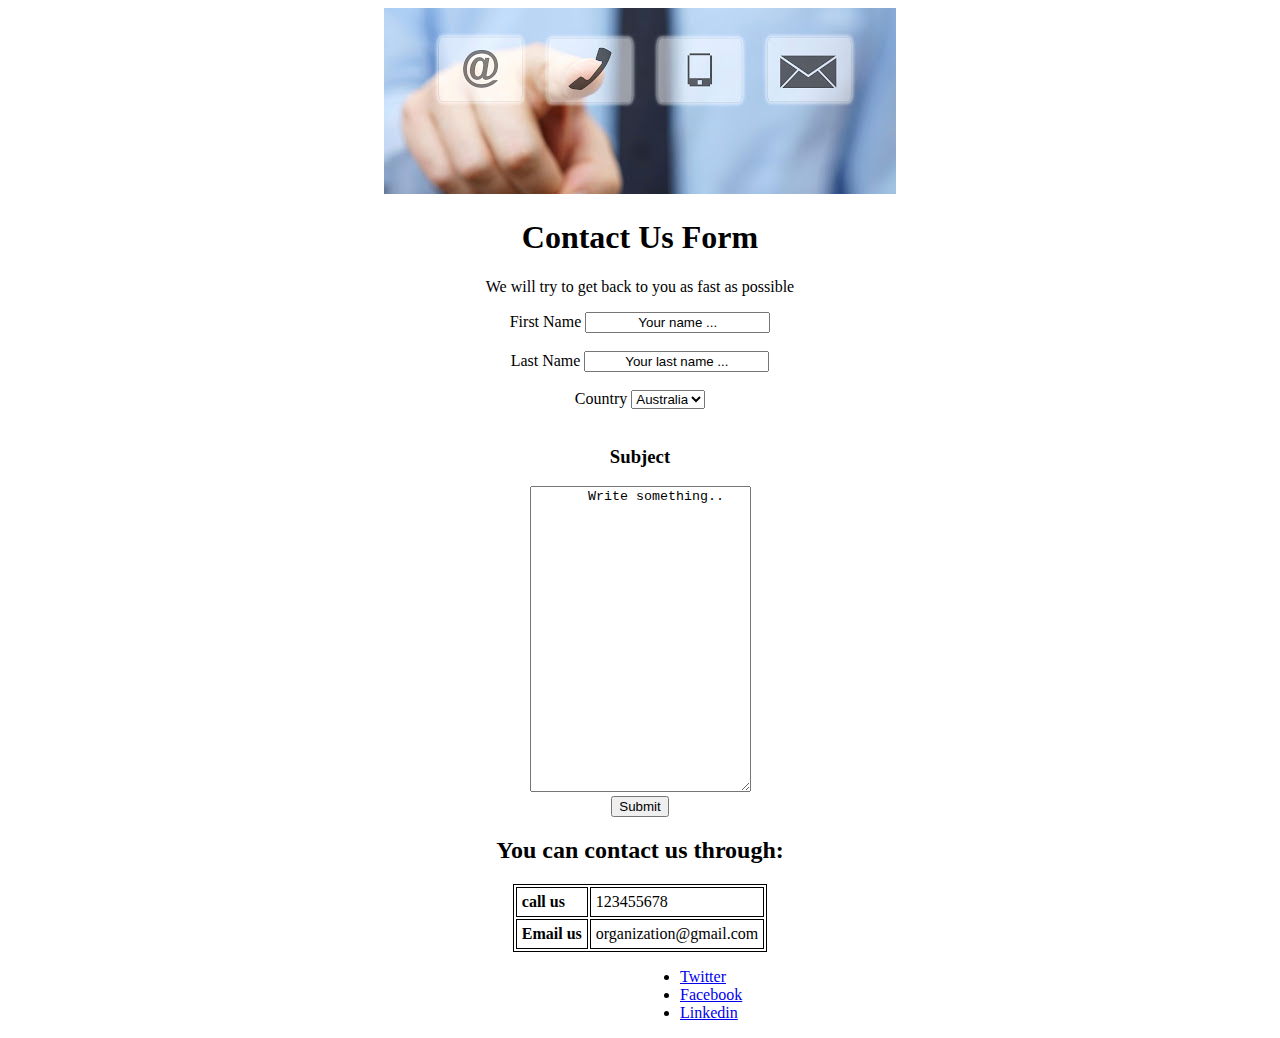
<file: index.HTML>
<!DOCTYPE html>
<html>
  <head>
    <style>
      table,
      th,
      td {
        border: 1px double black;
      }
      table {
        margin: auto;
      }
      ul {
        margin-left: 50%;
        margin-right: 50%;
      }
      th,
      td {
        padding: 5px;
        text-align: left;
      }

      * {
        justify-content: center;
        text-align: center;
      }
    </style>

    <title>HomeWork one</title>
  </head>

  <body>
    <img src="/images/ContactUs.jpeg" alt="ContactUs" />

    <h1>Contact Us Form</h1>

    <p>We will try to get back to you as fast as possible</p>

    <div>
      <label for="FirstName"> First Name</label>
      <input type="text" id="FirstName" value="Your name ..." />
      <br />
      <br />
      <label for="LastName"> Last Name</label>
      <input type="text" id="FirstName" value="Your last name ..." />
    </div>
    <br />

    <div>
      <label for="countrys">Country</label>
      <select name="countrys" id="countrys">
        <option value="Australia">Australia</option>
        <option value="Riyadh">Riyadh</option>
        <option value="Dubai">Dubai</option>
      </select>
    </div>

    <br />

    <div>
      <h3>Subject</h3>

      <textarea name="subject" id="subject" cols="25" rows="20">
    Write something..
    </textarea
      >
      <br />

      <input type="submit" />
    </div>

    <div>
      <h2>You can contact us through:</h2>
      <table>
        <tr>
          <th>call us</th>
          <td>123455678</td>
        </tr>
        <tr>
          <th>Email us</th>
          <td>organization@gmail.com</td>
        </tr>
      </table>
    </div>

    <div>
      <ul>
        <li><a href="https://twitter.com/">Twitter</a></li>
        <li><a href="https://ar-ar.facebook.com/">Facebook</a></li>
        <li><a href="https://sa.linkedin.com/">Linkedin</a></li>
      </ul>
    </div>
  </body>
</html>
</file>
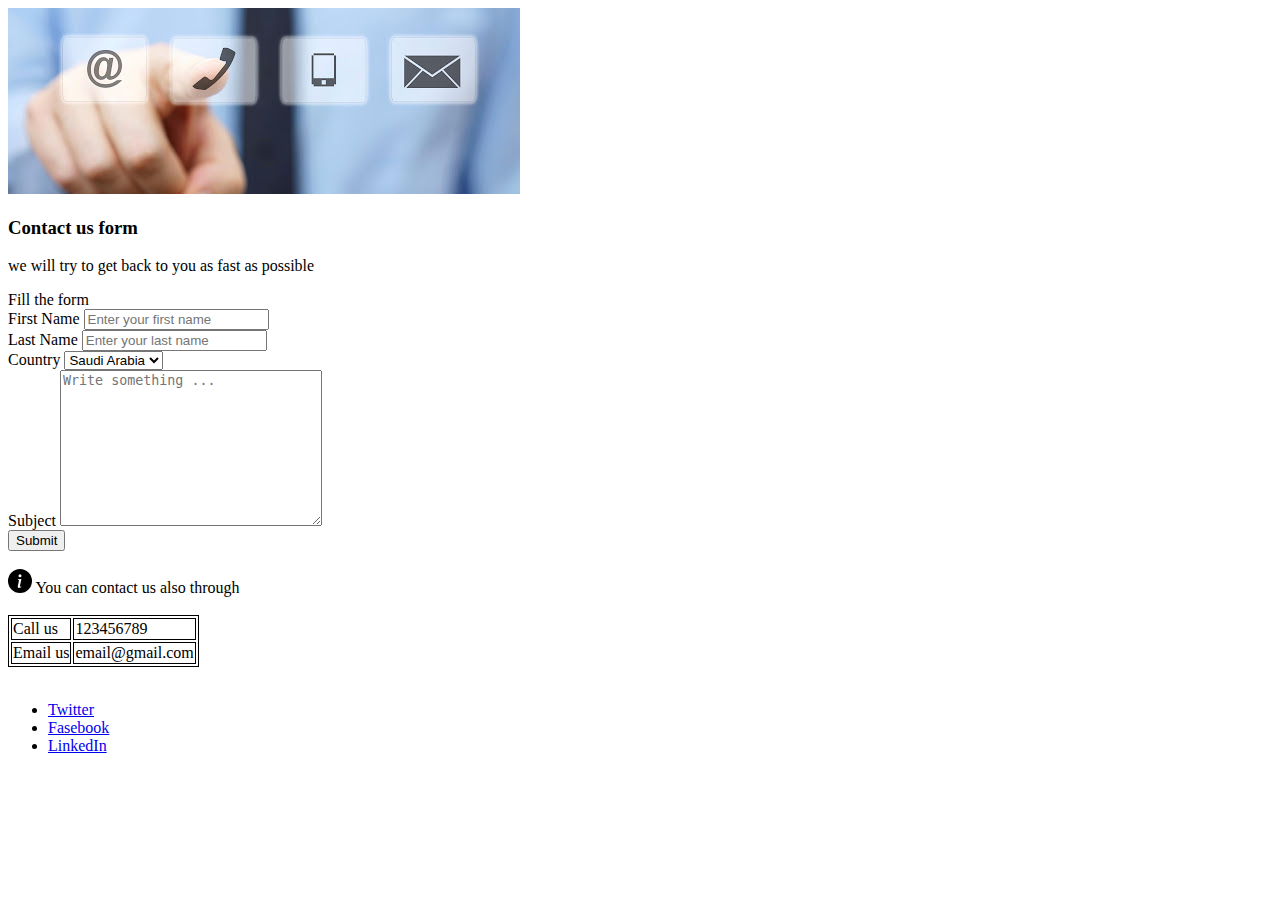
<file: index.html>
<!DOCTYPE html>
<html>
<head>
    <title>[FS102021] Basel Alanazi</title>
    <link href="https://cdn.jsdelivr.net/npm/bootstrap@5.1.1/dist/css/bootstrap.min.css" rel="stylesheet" integrity="sha384-F3w7mX95PdgyTmZZMECAngseQB83DfGTowi0iMjiWaeVhAn4FJkqJByhZMI3AhiU" crossorigin="anonymous">
</head>
<body>
    <style>
        table, th, td {
            border: 1px solid black;
            }
    </style>
    <div class="container p-4 col-md-8">
        <img class="rounded mx-auto d-block p-2" src="images/ContactUs.jpeg" alt="Contact us" height="186" width="512"/>
        <h3 class="text-center">Contact us form</h3>
        <p class="text-center">we will try to get back to you as fast as possible</p>
        <!-- FORM -->
        <div class="card">
            <div class="card-header text-center">
                Fill the form
            </div>
            <form class="row justify-content-center card-body">
                <div class="col-md-4 p-2">
                    <label for="fname" class="form-label">First Name</label>
                    <input class="form-control" type="text" name="fname" id="fname" placeholder="Enter your first name">
                </div>
                <div class="col-md-4 p-2">
                    <label for="lname" class="form-label">Last Name</label>
                    <input class="form-control" type="text" name="lname" id="lname" placeholder="Enter your last name">
                </div>
                    <div class="col-md-8 p-2">
                    <label for="country" class="form-label">Country</label>
                    <select class="form-control" name="country" id="country">
                        <option value="Saudi Arabia">Saudi Arabia</option>
                        <option value="Australia">Australia</option>
                    </select>
                </div>
                <div class="col-md-8 p-2">
                    <label for="message" class="form-label">Subject</label>
                    <textarea class="form-control" name="message" id="message" cols="30" rows="10" placeholder="Write something ..."></textarea>
                </div>
                <div class="col-md-8 text-center p-4">
                    <button class="btn btn-primary" type="submit">Submit</button>
                </div>
            </form>
        </div>
        <!-- END FORM -->
        <br>
        <svg xmlns="http://www.w3.org/2000/svg" style="display: none;">
            <symbol id="check-circle-fill" fill="currentColor" viewBox="0 0 16 16">
            <path d="M16 8A8 8 0 1 1 0 8a8 8 0 0 1 16 0zm-3.97-3.03a.75.75 0 0 0-1.08.022L7.477 9.417 5.384 7.323a.75.75 0 0 0-1.06 1.06L6.97 11.03a.75.75 0 0 0 1.079-.02l3.992-4.99a.75.75 0 0 0-.01-1.05z"/>
            </symbol>
            <symbol id="info-fill" fill="currentColor" viewBox="0 0 16 16">
            <path d="M8 16A8 8 0 1 0 8 0a8 8 0 0 0 0 16zm.93-9.412-1 4.705c-.07.34.029.533.304.533.194 0 .487-.07.686-.246l-.088.416c-.287.346-.92.598-1.465.598-.703 0-1.002-.422-.808-1.319l.738-3.468c.064-.293.006-.399-.287-.47l-.451-.081.082-.381 2.29-.287zM8 5.5a1 1 0 1 1 0-2 1 1 0 0 1 0 2z"/>
            </symbol>
            <symbol id="exclamation-triangle-fill" fill="currentColor" viewBox="0 0 16 16">
            <path d="M8.982 1.566a1.13 1.13 0 0 0-1.96 0L.165 13.233c-.457.778.091 1.767.98 1.767h13.713c.889 0 1.438-.99.98-1.767L8.982 1.566zM8 5c.535 0 .954.462.9.995l-.35 3.507a.552.552 0 0 1-1.1 0L7.1 5.995A.905.905 0 0 1 8 5zm.002 6a1 1 0 1 1 0 2 1 1 0 0 1 0-2z"/>
            </symbol>
        </svg>
        <div class="container col-md-8">
            <div class="row d-flex justify-content-center alert alert-primary p-2" role="alert">
                <div class="d-flex align-items-center col-md-8 p-4" >
                    <svg class="bi flex-shrink-0 me-2" width="24" height="24" role="img" aria-label="Info:"><use xlink:href="#info-fill"/></svg>
                    You can contact us also through
                </div>
                <br>
                <table class="text-center align-items-center col-md-8 text-black p-4">
                    <tr>
                        <td>Call us</td>
                        <td>123456789</td>
                    </tr>
                    <tr>
                        <td>Email us</td>
                        <td>email@gmail.com</td>
                    </tr>
                </table>
                <br>
                <ul class="text-center align-items-center col-md-4 p-4">
                    <li class="p-1">
                        <a href="twitter.com/">Twitter</a>
                    </li>
                    <li class="p-1">
                        <a href="facebook.com/">Fasebook</a>
                    </li>
                    <li class="p-1">
                        <a href="linkedin.com/">LinkedIn</a>
                    </li>
                </ul>
            </div>
        </div>
    </div>
</body>
</html>
</file>
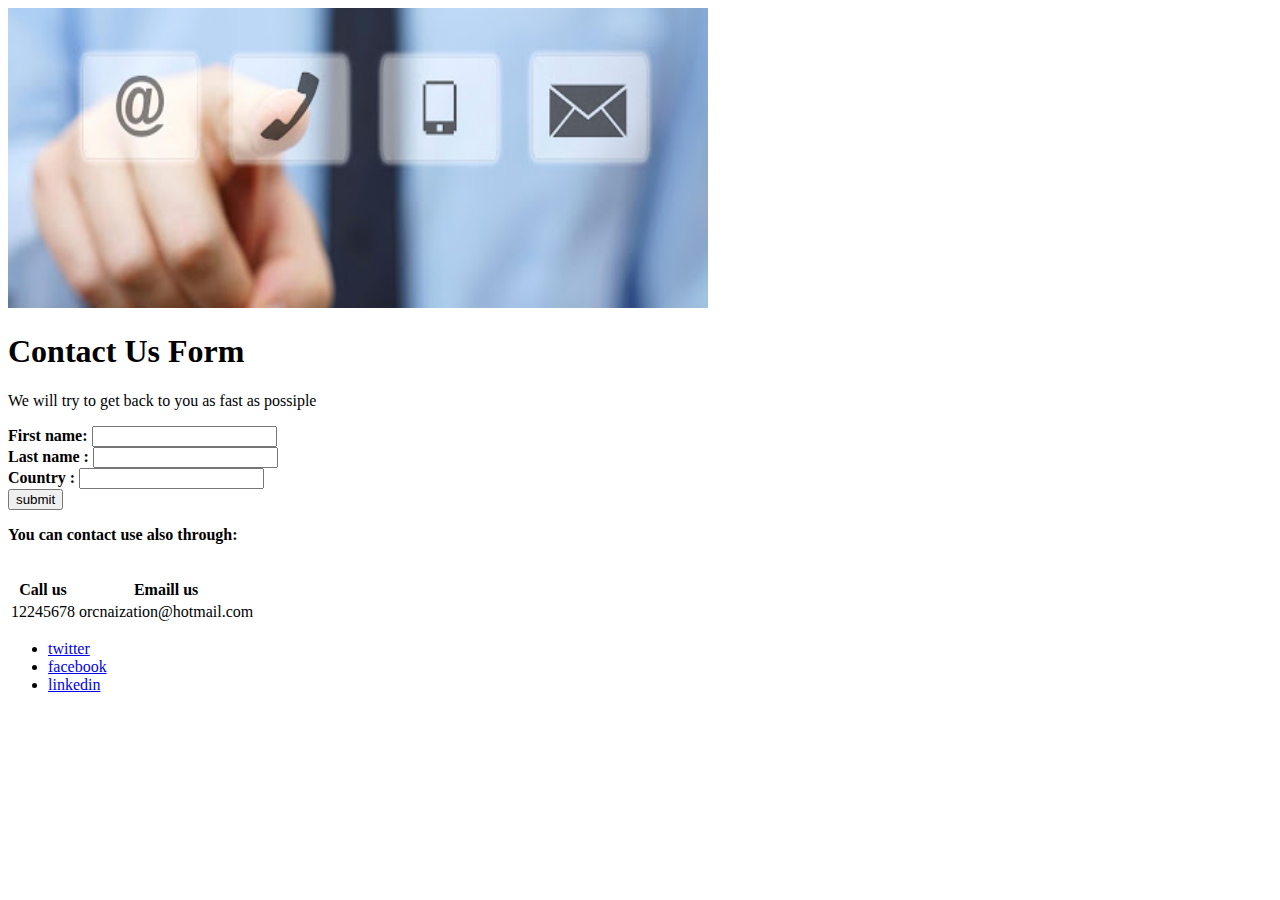
<file: Contact.html>
<!DOCTYPE html>
<html>
<head>
<title>Contact.html</title>
</head>

<body>
    <img src="ContactUs.jpeg" alt="pic not found" style="width: 700px;height:300px;">

    <h1>Contact Us Form </h1>
    <p>We will try to get back to you as fast as possiple </p>

    <form>
        <strong><label for="fname">First name:</label></strong>
        <input type="text" id="fname" name="fname"><br>
        <strong><label for="lname">Last name :</label></strong>
        <input type="text" id="lname" name="lname"><br>
        <strong><label for="country">Country  :</label></strong>
        <input type="text" id="country" name="country"><br>

        <button type="button" value="save">submit</button>
    </form>
    <p><strong>You can contact use also through: </strong></p>

    <table>
        <tr>
         <strong> <th>Call us</th></strong><br>
         <strong><th>Emaill us</th></strong>
        </tr>

        <tr>
        <td>12245678</td>
        <td>orcnaization@hotmail.com</td>
        </tr>


    </table>

        
<div>
    <ul>
         <li><a href="https://www.twitter.com/"> twitter</a><br></li>
         <li><a href="https://www.facebook.com/"> facebook</a><br></li>
         <li><a href="https://www.linkedin.com/"> linkedin</a><br></li>
        
        </ul>
</div>

</body>
</html>
</file>
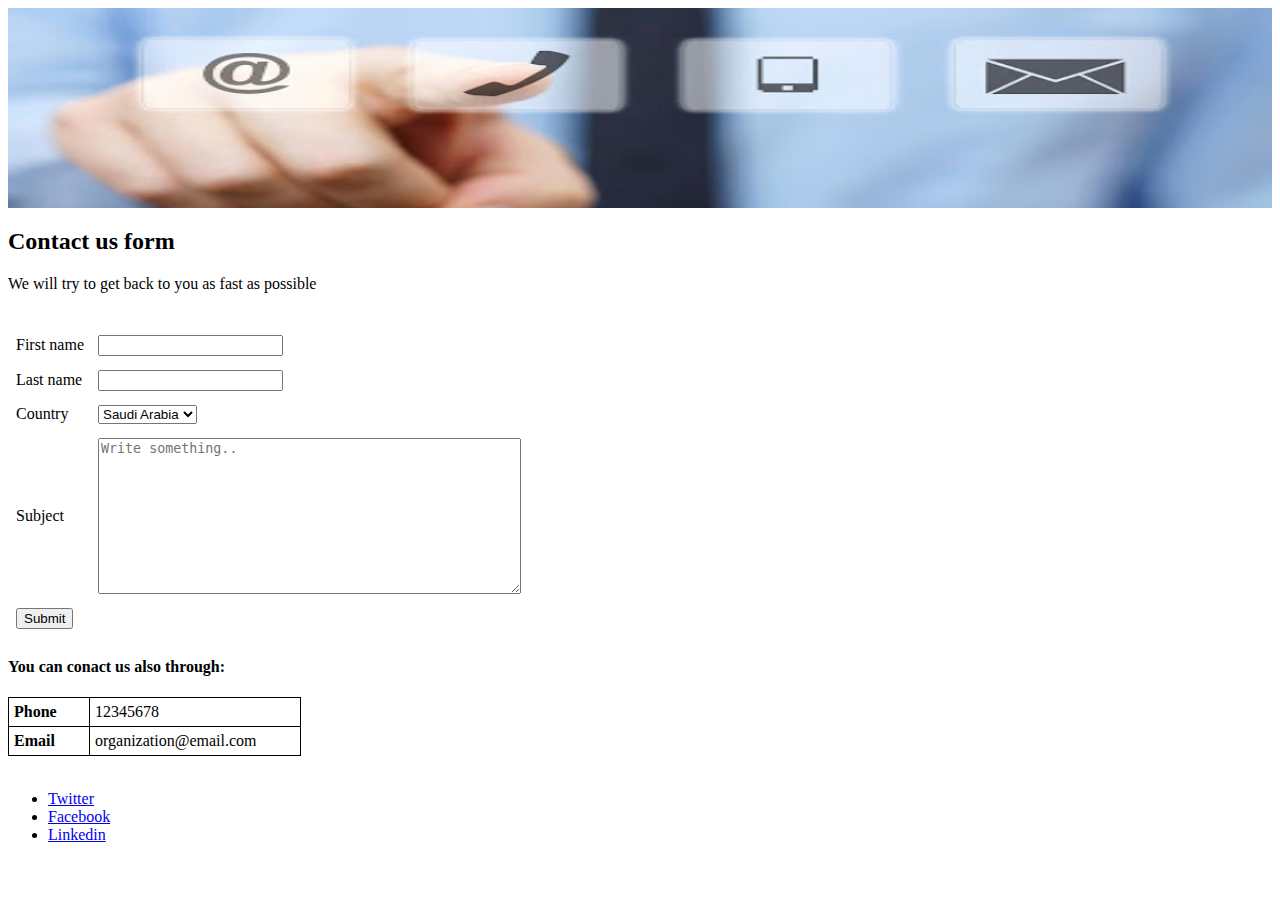
<file: contact_us.html>
<DOCTYPE html>
    <html>
        <head>
            <title>Contact us</title>
            <style>
                .cont_table{
                    border: 1px solid black;
                    border-collapse: collapse;
                    text-align: left;
                    padding: 5px;
                }
                label, select, input, textarea{
                    margin: 5px;
                }
            </style>
        </head>

        <body>
            <img src="./images/ContactUs.jpeg" width="100%" height="200px" alt="contact us"><br>

            <h2>Contact us form</h2>
            <p>We will try to get back to you as fast as possible</p><br>
            <form>
                <table>
                    <tr>
                        <td><label for="fname">First name</label></td>
                        <td><input type="text" id="fname" name="fname"></td>
                    </tr>
                    <tr>
                        <td><label for="lname">Last name</label></td>
                        <td><input type="text" id="lname" name="lname"><br></td>
                    </tr>
                    <tr>
                        <td><label for="country">Country</label></td>
                        <td><select id="country" name="country">
                            <option value="Saudi Arabia">Saudi Arabia</option>
                            <option value="Kuwait">Kuwait</option>
                            <option value="Emirats">Emirats</option>
                            <option value="Qatar">Qatar</option>
                        </select><br></td>
                    </tr>
                    <tr>
                        <td><label for="subject">Subject</label></td>
                        <td><textarea id="subject" name="subject" rows="10" cols="50" placeholder="Write something.."></textarea><br></td>
                    </tr>
                    <tr>
                        <td><input type="submit" value="Submit"></td>
                    </tr>
                </table>
            </form>

            <h4>You can conact us also through:</h4>
            <table class="cont_table">
                <tr>
                    <th class="cont_table" style="width: 70px;">Phone</th>
                    <td class="cont_table" style="width: 200px;">12345678</td>
                </tr>
                <tr>
                    <th class="cont_table">Email</th>
                    <td class="cont_table">organization@email.com</td>
                </tr>
            </table><br>
            <ul>
                <li><a href="https://twitter.com">Twitter</a></li>
                <li><a href="https://facebook.com">Facebook</a></li>
                <li><a href="https://linkedin.com">Linkedin</a></li>
            </ul>
        </body>
        
    </html>
</file>
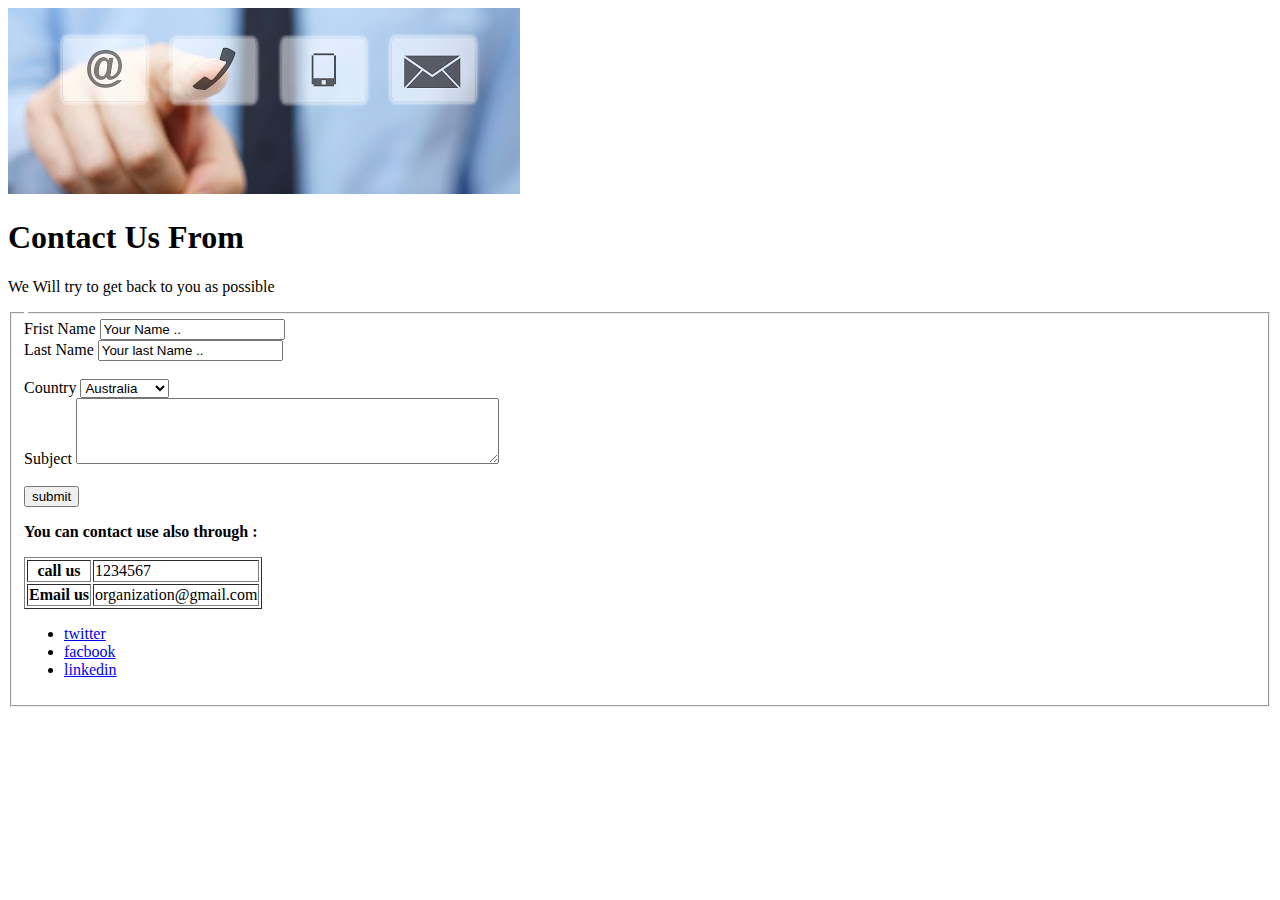
<file: hm 1.html>
<!DOCTYPE html>
<html>
    <head>
        <title>homework2</title>
    </head>
    <body>
<img src="images/ContactUs.jpeg" alt="coll center" >

<h1>Contact Us From</h1>

<p>We Will try to get back to you as possible</p>

<from>
    <fieldset>
    <legend ></legend>
    <label> Frist Name </label>
    <input type="text" value="Your Name .. ">
    <br>
    <label>Last Name</label>
    <input type="text" value="Your last Name ..">
    <br> <br>

    <label>Country</label>
    <select Id ="search">
        <br>
    <optgroup >
        <option>Australia</option>
        <option>KSA</option>
        <option>USA</option>
    </optgroup>
</select>

<br>

    <label>Subject</label>
    <textarea id="textarea" rows="4" cols="50"></textarea>

    <br>  <br>
    <div>
        <input type="submit" value="submit">
    </div>

    <p><strong> You can contact use also through :</strong> </p>
    
    <table border="1">
        <tr>
        <th>call us</th>
        <td>1234567</td>
        </tr>

        <tr>
            <th>Email us</th>
            <td>organization@gmail.com</td>
            </tr>
    </table>

    <ul>
        <li><a href="wwww.twitter.com" >twitter</a> </li>
        <li><a href="wwww.facbook.com" >facbook</a> </li>
        <li><a href="wwww.linkedin.com" >linkedin</a> </li>
        
    </ul>

</fieldset>
</from>


    </body>
</html>
</file>
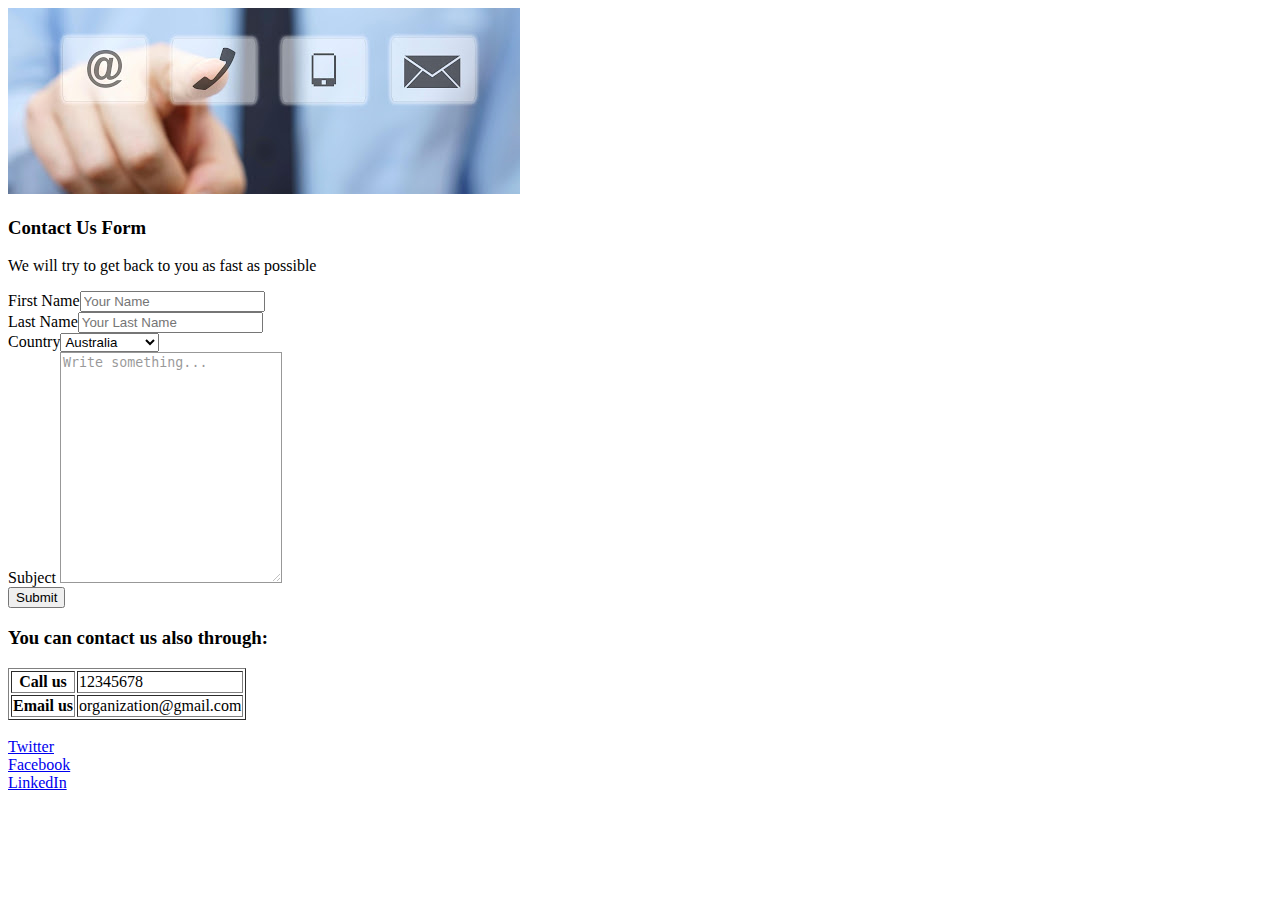
<file: homework.html>
<!DOCTYPE html>
<html>
  <head>
    <title>Contact us form</title>
  </head>
  <body>
    <img src="images/ContactUs.jpeg" />
    <h3><b>Contact Us Form</b></h3>
    <p>We will try to get back to you as fast as possible</p>
    <form>
      <label>First Name<input type="text" placeholder="Your Name " /></label
      ><br />
      <label>Last Name<input type="text" placeholder="Your Last Name " /></label
      ><br />
      <label
        >Country<select name="countries" , id="countries">
          <br />
          <option value="Australia">Australia</option>
          <option value="Saudi Arabia">Saudi Arabia</option>
        </select></label
      ><br />
      <label>Subject</label>
      <textarea
        rows="15"
        cols="25"
        name="description"
        style="opacity: 0.4; border-color: black"
      >
Write something...
     </textarea
      ><br />
      <button>Submit</button>
      <br />
      <h3><b>You can contact us also through:</b></h3>
      <table border="1">
        <tr>
          <th>Call us</th>
          <td>12345678</td>
        </tr>
        <tr>
          <th>Email us</th>
          <td>organization@gmail.com</td>
        </tr>
      </table>
      <br>
      <il>
          <li><a href="http://twitter.com">Twitter</a></li>
          <li><a href="https://ar-ar.facebook.com/">Facebook</a></li>
          <li><a href="https://sa.linkedin.com">LinkedIn</a></li>
      </il>
    </form>
  </body>
</html>
</file>
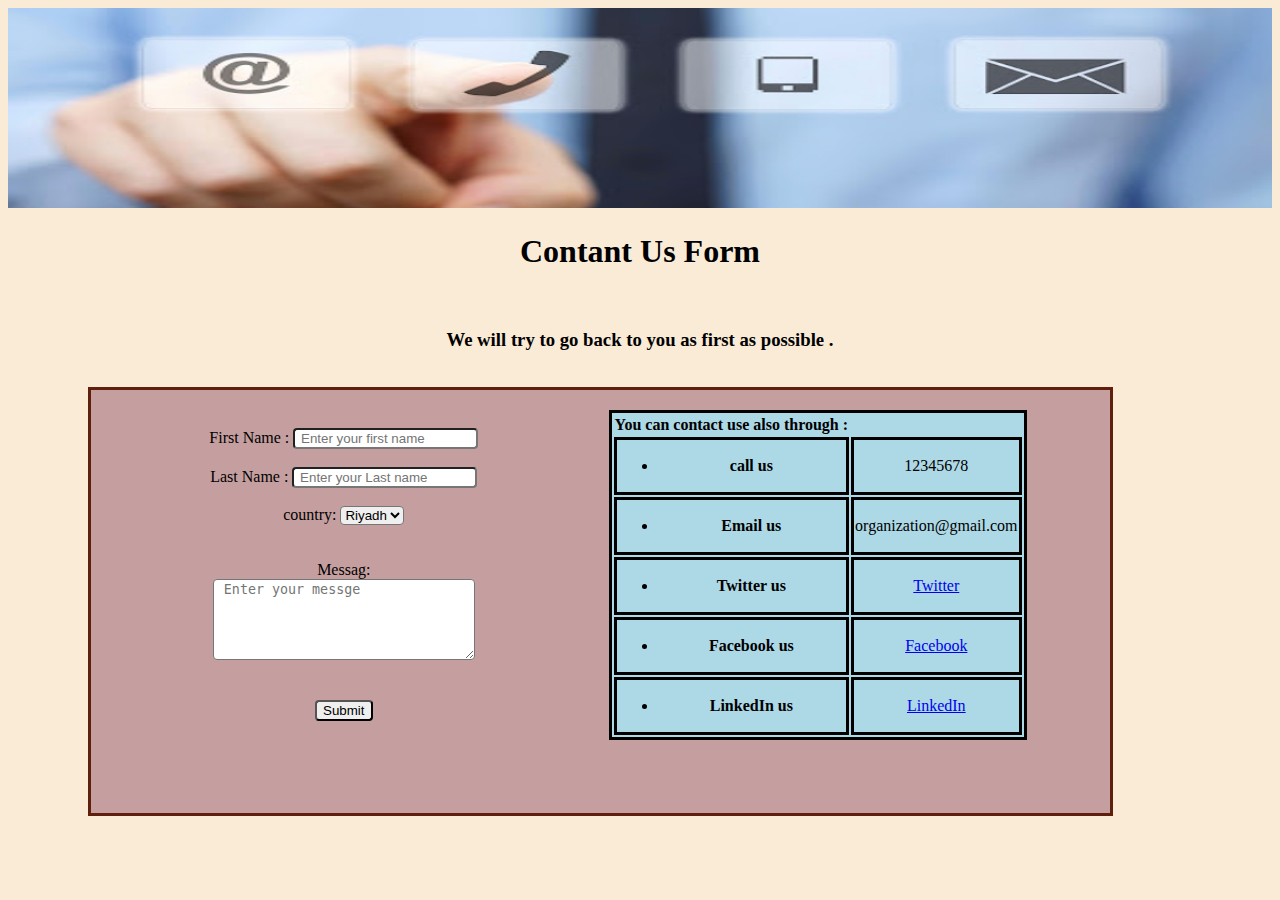
<file: HomeWorkHTML.html>
<!DOCTYPE html>
<html>
<head>
    <style>

table, td{
  border: solid black;
  background-color: lightblue;
 
}
.center{
    text-align: center;
}
    
    body {
background-color: antiquewhite;

    }
input,select ,textarea{

  border-radius: 4px;  
}
    
     
    .x {
   background-color: rgb(166, 186, 204);
   
   border-radius: 5px;
   column-count: 2;
    
    
   width: 80%;
 background-color :rgb(197, 159, 159);
  padding: 20px;
 border-color: rgb(94, 31, 12);
 border-style: solid;

 padding-right: 4px;
 padding-left: 4px;
border-radius: 0px;
text-align: center;
margin-left: 80px;
margin-bottom: 50px;
 
}

    </style>
</head>

<body>
    <img src="images/ContactUs.jpeg" alt="Tools of contact" width="100%" height="200px">
 
    <h1 class="center">  Contant Us Form</h1> 
    <br>
     
   <h3>  <p class ="center">We will try to go back to you as first as possible .</p></h3>
   <br>

 <div > 

<form action="">

    <div  class="x"> 
  <br>

<label for="fname">First Name :</label>

<input type="text" placeholder=" Enter your first name">
<br><br>

<label for="lname">Last Name :</label>
<input type="text" placeholder=" Enter your Last name">
<br> <br>

<label for="country">country:</label>
<select name ="country" id ="country" >
    <option value="Riyadh">Riyadh</option>
    <option value="Jeddh">Jeddh</option>
    <option value="Riyadh">Abha</option>
    <option value="Jeddh">Arar</option>
</select>
 
<br><br><br>
<label for="subject">Messag: </label>
  <br> 
<textarea  id="subject" cols="30" rows="5" placeholder=" Enter your messge"></textarea>
 <br><br><br>
<input type="submit" value="Submit">

</form>

 
    
      <br><br><br>
        <br>
    <table>
        <br>
        <tr>
            <th><strong>You can contact use also through :</strong></th>
        </tr>
    <tr>
           <td> <ul><li><strong>   call us</strong>   </td>
         <td>12345678</td>
    </tr>
    <tr>
    <td> <ul><li>  <strong>Email us</strong>  </td>
    <td>organization@gmail.com</td>
    
    </tr>
    <tr>
         <td><ul><li>  <strong> Twitter us</strong> </li> </ul> </td>
        <td>  
               <a href=" Twitter "> Twitter 
            </td>
             
    </tr>
    <tr>
        <td><ul><li> <strong>Facebook us</strong></li> </ul>   </td>
       <td>  
        <a href="Facebook"> Facebook 
           </td>
            
   </tr>
   <tr>
    <td><ul><li><strong>LinkedIn us</strong></li> </ul>  </td>
   <td>  
    <a href="LinkedIn"> LinkedIn 
       </td>
        
</tr>
    
    </table>
    <br>
     
     
<br>
</div>

 
 <br>
</div>
    


 

</body>



</html>
</file>
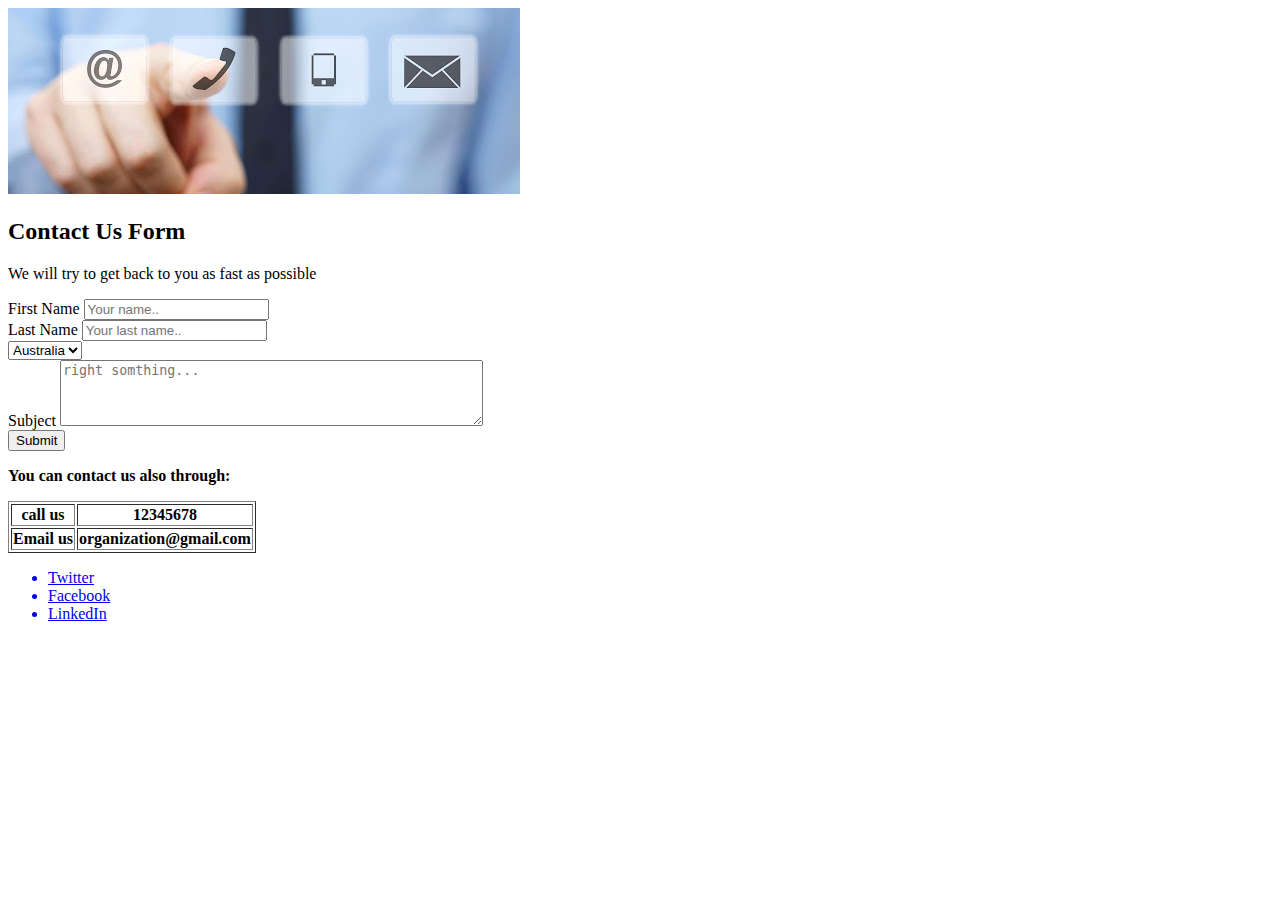
<file: hw.html>
<!DOCTYPE html>
<html lang="en">
<head>
    <meta charset="UTF-8">
    <meta http-equiv="X-UA-Compatible" content="IE=edge">
    <meta name="viewport" content="width=device-width, initial-scale=1.0">
    <title>Document</title>
</head>
<body>
    <img src="images/ContactUs.jpeg" alt="Not Found!">  
    <h2>Contact Us Form</h2>
    <p>We will try to get back to you as fast as possible</p> 

    <form>
        <label>First Name</label>
        <input placeholder="Your name..">
        <br>
    
        <label>Last Name</label>
        <input placeholder="Your last name..">
        <br>

        <select id="country" name="country" class="form-control">
        <option value="Australia">Australia</option>
        </select>
        <br>

        <label>Subject</label>
        <textarea rows="4" cols="50" placeholder="right somthing..."></textarea>
        <br>
        <button>Submit</button>

        <p><b>You can contact us also through:</b></p>

        <table border="">
            <tr>
                <th><b>call us</b></th>
                <th>12345678</th>
            </tr>

            <tr>
                <th><b>Email us</b></th>
                <th>organization@gmail.com</th>
            </tr>

        </table>

        <ul>
            <a href="www.twitter.com"><li>Twitter</li></a> 
            <a href="www.Facebook.com"><li>Facebook</li></a> 
            <a href="www.linkedin.com"><li>LinkedIn</li></a> 
        </ul>

    </form>
    


</body>
</html>
</file>
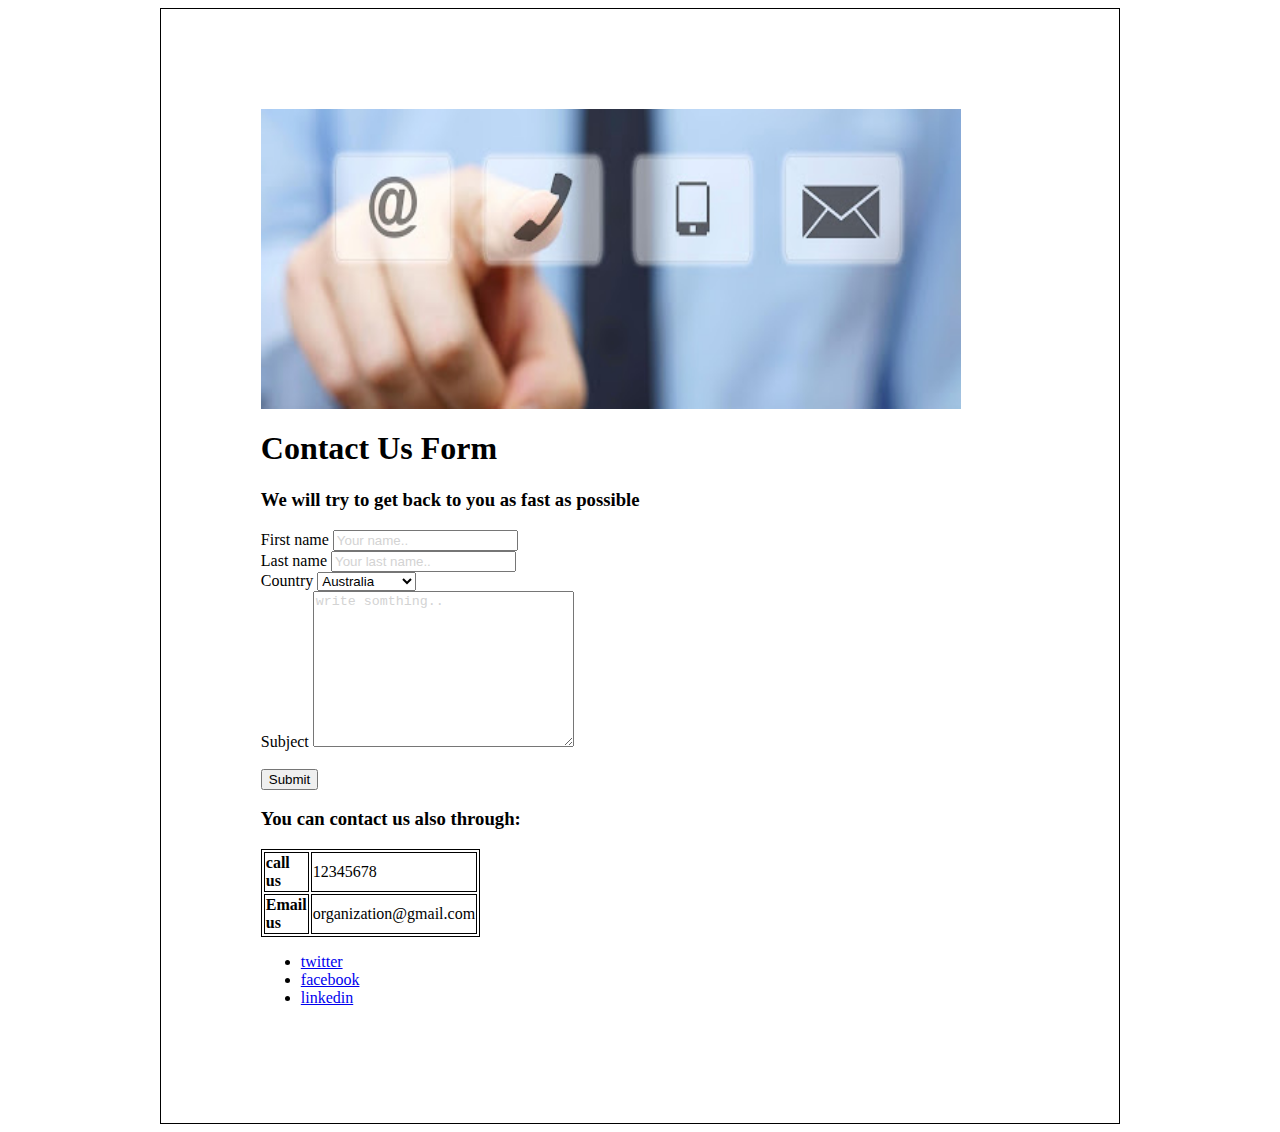
<file: hwd2.html>
<html>
    <head>
        <style>
        table, th, td {
          border: 1px solid black;
        }
        .center {
         margin: auto;
         width: 60%;
         border: 1px solid ;
         padding: 100px ;
         }
         body {align-items: center;}

        </style>
        </head>
<body>
    <div class="center">
<img src="images/ContactUs.jpeg" alt="pic" width="700" height="300">

<h1>Contact Us Form</h1>
<h3>We will try to get back to you as fast as possible</h3>

<form action="/action_page.php">
    <label for="fname">First name</label>
    <input type="text" id="fname" name="fname" value="Your name.." style="color:LightGray;"><br>

    <label for="lname">Last name</label>
    <input type="text" id="lname" name="lname" value="Your last name.." style="color:LightGray;"><br>

    <label for="C">Country</label>
  <select name="C" id="C">
    <option value="Australia">Australia</option>
    <option value="Saudi Arabia">Saudi Arabia</option>
  </select><br>

  <label for="textb">Subject</label>
  <textarea id="textb" name="textb" rows="10" cols="30" style="color:LightGray;">write somthing..</textarea>
  <br><br>

    <input type="submit" value="Submit">
  </form>
  <h3>You can contact us also through:</h3>

  <table style="width:20%">
      <tr>
          <td><strong>call us</strong></td>
          <td>12345678</td>
      </tr>

      <tr>
          <td><strong>Email us</strong></td>
          <td>organization@gmail.com</td>
      </tr>
  </table>

  <ul>
    <li><a href="https://twitter.com/">twitter</a></li>
    <li><a href="https://facebook.com/">facebook</a></li>
    <li><a href="https://www.linkedin.com/">linkedin</a></li>
  </ul>

  </div>
</body>
</html>
</file>
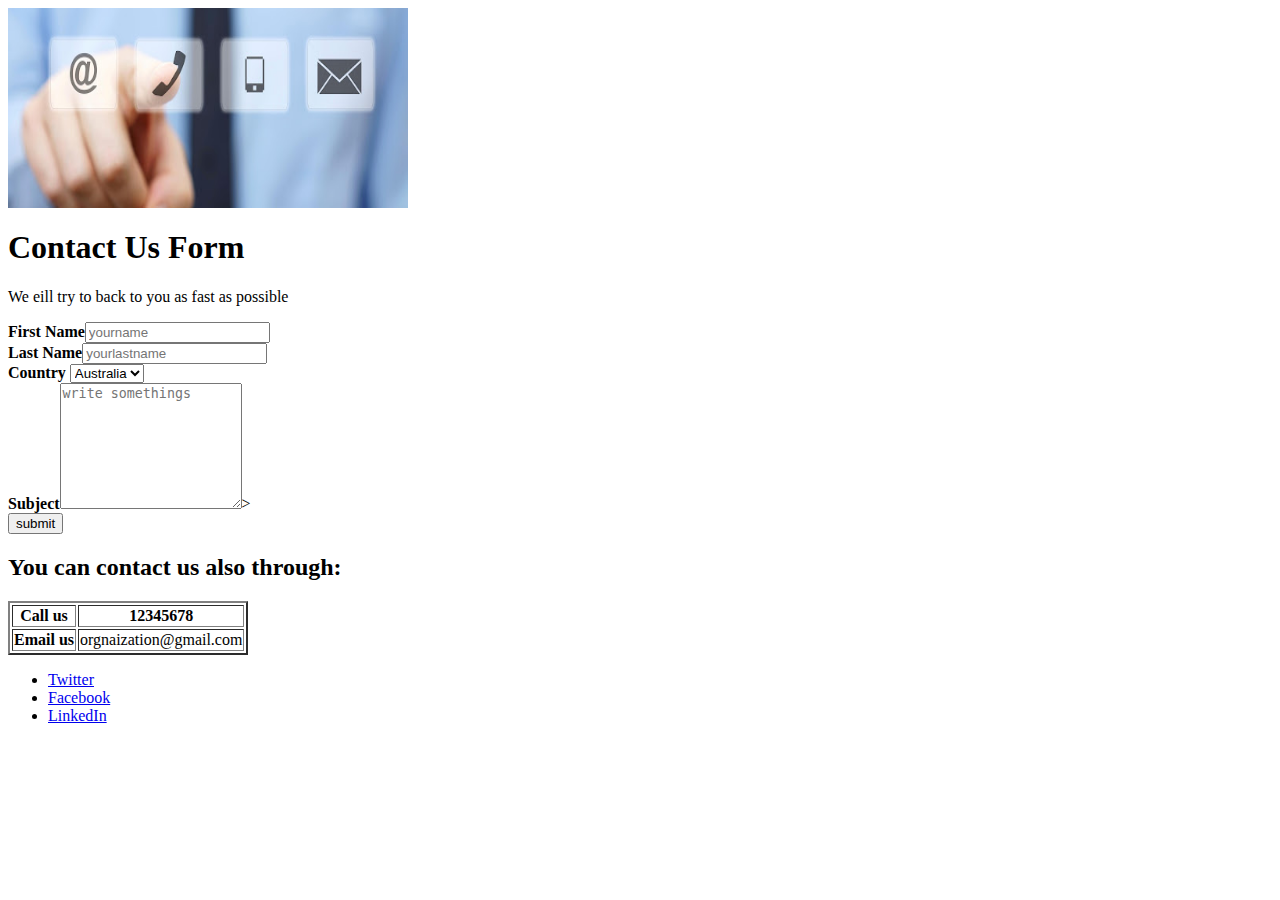
<file: Untitled-1.html>
<html>
  <head>
    <title>Home work HTML</title>
  </head>
  <body>
    <img
      src="images/US.jpeg"
      alt="Cnatct Us"
      style="height: 200px; width: 400px"
    />
    <h1>Contact Us Form</h1>
    <p>We eill try to back to you as fast as possible</p>
    <label for=""><strong>First Name</strong></label
    ><input type="text" value="" placeholder="yourname" /> <br /><label for=""
      ><strong>Last Name</strong></label
    ><input type="text" value="" placeholder="yourlastname" /> <br />
    <label for=""><strong>Country</strong></label>
        <select name="" id="" >
      <option value="">Australia</option>
      <option value="">KSA</option>
    </select>
    <br /><label for=""><strong>Subject</strong></label
    ><textarea rows="8" placeholder="write somethings"></textarea>> <br /><input type="submit" value="submit" />
    <h2>You can contact us also through:</h2>
    <table border="2">
      <tr>
        <th><strong>Call us</strong></th>
        <th>12345678</th>
      </tr>
      <td><strong>Email us</strong></td>
      <td>orgnaization@gmail.com</td>
    </table>
    <ul>
      <li><a href="Twitter.com">Twitter</a></li>
      <li><a href="Facebook.com">Facebook</a></li>
      <li><a href="LinkedIn.com">LinkedIn</a></li>
    </ul>
  </body>
</html>
</file>
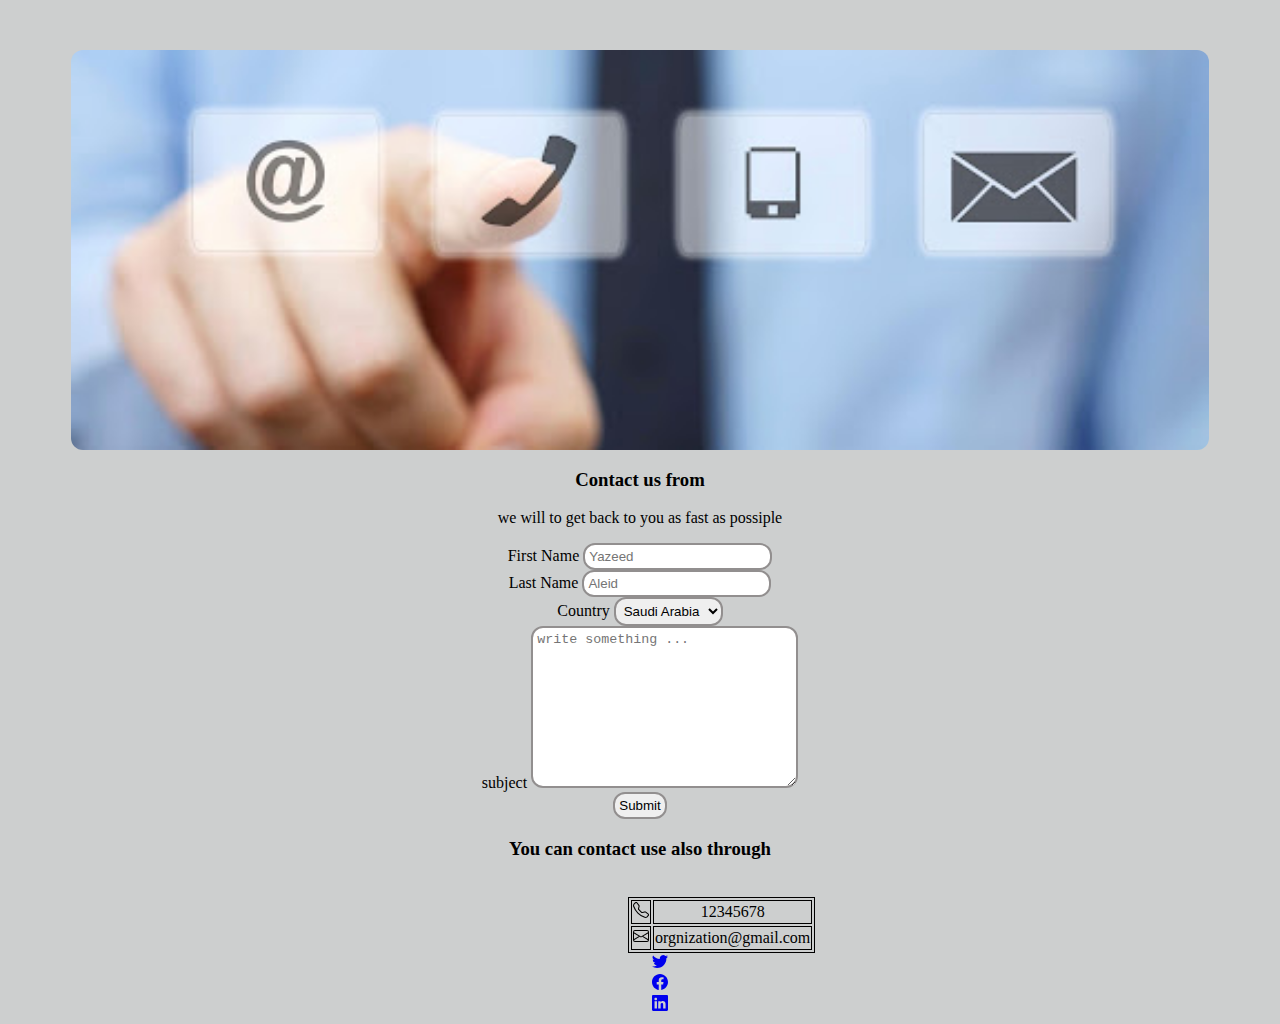
<file: Week1Day2HW2.html>
<!DOCTYPE html>
<html lang="en">
<head>
    <meta charset="UTF-8">
    <meta http-equiv="X-UA-Compatible" content="IE=edge">
    <meta name="viewport" content="width=device-width, initial-scale=1.0">
    <title>W1D2HW2</title>
</head>
 <link rel="stylesheet" href="style.css">
<body>

    <img src="images/ContactUs.jpeg" alt="pic1" id="fimg">
    <h3>Contact us from </h3>
    <p>we will to get back to you as fast as possiple </p>

    <form action="">
        <label for="fname ">First Name </label>
        <input type="text" id="fname" placeholder="Yazeed" ><br>
        <label for="lname ">Last Name </label>
        <input type="text" id="lname" placeholder="Aleid"><br>
        <label for="cuntry">Country</label>
        <select name="country" id="county">
            <option value ="Saudi Arabia">Saudi Arabia</option>
            <option value="USA">USA</option>
            <option value="UAE">UAE</option>
        </select><br>
       <label for="text">subject</label>
        <textarea name="sub" id="sub" cols="30" rows="10" placeholder="write something ..."></textarea><br>

        
        <input type="submit">
    </form>

    <h3>You can contact use also through</h3>
    <br>
    <table >
        <tr>
            <th><svg xmlns="http://www.w3.org/2000/svg" width="16" height="16" fill="currentColor" class="bi bi-telephone" viewBox="0 0 16 16">
                <path d="M3.654 1.328a.678.678 0 0 0-1.015-.063L1.605 2.3c-.483.484-.661 1.169-.45 1.77a17.568 17.568 0 0 0 4.168 6.608 17.569 17.569 0 0 0 6.608 4.168c.601.211 1.286.033 1.77-.45l1.034-1.034a.678.678 0 0 0-.063-1.015l-2.307-1.794a.678.678 0 0 0-.58-.122l-2.19.547a1.745 1.745 0 0 1-1.657-.459L5.482 8.062a1.745 1.745 0 0 1-.46-1.657l.548-2.19a.678.678 0 0 0-.122-.58L3.654 1.328zM1.884.511a1.745 1.745 0 0 1 2.612.163L6.29 2.98c.329.423.445.974.315 1.494l-.547 2.19a.678.678 0 0 0 .178.643l2.457 2.457a.678.678 0 0 0 .644.178l2.189-.547a1.745 1.745 0 0 1 1.494.315l2.306 1.794c.829.645.905 1.87.163 2.611l-1.034 1.034c-.74.74-1.846 1.065-2.877.702a18.634 18.634 0 0 1-7.01-4.42 18.634 18.634 0 0 1-4.42-7.009c-.362-1.03-.037-2.137.703-2.877L1.885.511z"/>
              </svg></th>
            <td>12345678</td>
        </tr>
        <tr>
            <th><svg xmlns="http://www.w3.org/2000/svg" width="16" height="16" fill="currentColor" class="bi bi-envelope" viewBox="0 0 16 16">
                <path d="M0 4a2 2 0 0 1 2-2h12a2 2 0 0 1 2 2v8a2 2 0 0 1-2 2H2a2 2 0 0 1-2-2V4zm2-1a1 1 0 0 0-1 1v.217l7 4.2 7-4.2V4a1 1 0 0 0-1-1H2zm13 2.383-4.758 2.855L15 11.114v-5.73zm-.034 6.878L9.271 8.82 8 9.583 6.728 8.82l-5.694 3.44A1 1 0 0 0 2 13h12a1 1 0 0 0 .966-.739zM1 11.114l4.758-2.876L1 5.383v5.73z"/>
              </svg></th>
            <td>orgnization@gmail.com</td>
        </tr>
    </table>

    <ul>
       <a href="https://twitter.com/"><li><svg xmlns="http://www.w3.org/2000/svg" width="16" height="16" fill="currentColor" class="bi bi-twitter" viewBox="0 0 16 16">
        <path d="M5.026 15c6.038 0 9.341-5.003 9.341-9.334 0-.14 0-.282-.006-.422A6.685 6.685 0 0 0 16 3.542a6.658 6.658 0 0 1-1.889.518 3.301 3.301 0 0 0 1.447-1.817 6.533 6.533 0 0 1-2.087.793A3.286 3.286 0 0 0 7.875 6.03a9.325 9.325 0 0 1-6.767-3.429 3.289 3.289 0 0 0 1.018 4.382A3.323 3.323 0 0 1 .64 6.575v.045a3.288 3.288 0 0 0 2.632 3.218 3.203 3.203 0 0 1-.865.115 3.23 3.23 0 0 1-.614-.057 3.283 3.283 0 0 0 3.067 2.277A6.588 6.588 0 0 1 .78 13.58a6.32 6.32 0 0 1-.78-.045A9.344 9.344 0 0 0 5.026 15z"/>
      </svg></li></a> 
       <a href="https://www.facebook.com/"><li><svg xmlns="http://www.w3.org/2000/svg" width="16" height="16" fill="currentColor" class="bi bi-facebook" viewBox="0 0 16 16">
        <path d="M16 8.049c0-4.446-3.582-8.05-8-8.05C3.58 0-.002 3.603-.002 8.05c0 4.017 2.926 7.347 6.75 7.951v-5.625h-2.03V8.05H6.75V6.275c0-2.017 1.195-3.131 3.022-3.131.876 0 1.791.157 1.791.157v1.98h-1.009c-.993 0-1.303.621-1.303 1.258v1.51h2.218l-.354 2.326H9.25V16c3.824-.604 6.75-3.934 6.75-7.951z"/>
      </svg></li></a> 
       <a href="https://www.linkedin.com/"><li><svg xmlns="http://www.w3.org/2000/svg" width="16" height="16" fill="currentColor" class="bi bi-linkedin" viewBox="0 0 16 16">
        <path d="M0 1.146C0 .513.526 0 1.175 0h13.65C15.474 0 16 .513 16 1.146v13.708c0 .633-.526 1.146-1.175 1.146H1.175C.526 16 0 15.487 0 14.854V1.146zm4.943 12.248V6.169H2.542v7.225h2.401zm-1.2-8.212c.837 0 1.358-.554 1.358-1.248-.015-.709-.52-1.248-1.342-1.248-.822 0-1.359.54-1.359 1.248 0 .694.521 1.248 1.327 1.248h.016zm4.908 8.212V9.359c0-.216.016-.432.08-.586.173-.431.568-.878 1.232-.878.869 0 1.216.662 1.216 1.634v3.865h2.401V9.25c0-2.22-1.184-3.252-2.764-3.252-1.274 0-1.845.7-2.165 1.193v.025h-.016a5.54 5.54 0 0 1 .016-.025V6.169h-2.4c.03.678 0 7.225 0 7.225h2.4z"/>
      </svg></li></a> 
    </ul>
    

    
</body>
</html>
</file>
<file: style.css>
body{
    background-color: rgb(205, 207, 207);
    text-align: center;
}

table,th,td{
    border: 1px solid ;
    margin-left: 620px;
}
img{
    display: block;
    margin-left: auto;
    margin-right: auto;
    width: 90%;
    height: 400px;
    margin-top: 50px;
    box-shadow: rgb(0, 0, 0);
    border-radius: 12px;
}
img:hover{
    zoom: 150%;
}

button {
    padding: 5px 15px;
    margin: 5px;
    min-width: 100px
  }
  button:hover{
      background-color: rgb(192, 189, 192);
      
  }
  input,select,textarea{
    border: 2px solid rgb(146, 143, 143);
    border-radius: 12px;
    padding: 4px;
  }
  option{
    border: 2px solid;
    border-radius: 12px; 

  }
  ul,a,li{
      margin: auto;
      text-decoration: none;
      list-style-type: none;
      font-size: large;
  }
</file>
